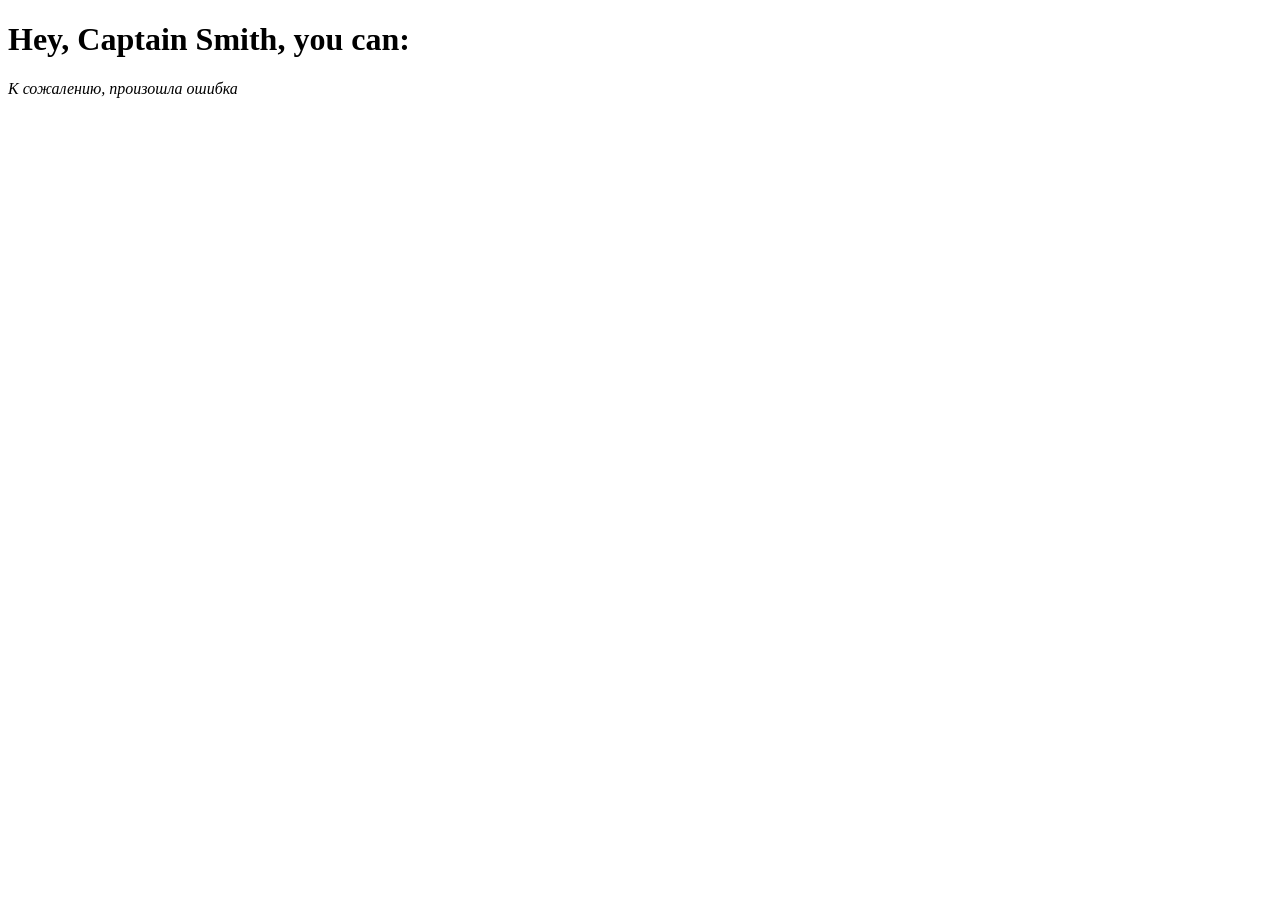
<file: LI2/index.html>
<!doctype html>
<html lang="ru">
<head>
   <meta charset="UTF-8">
   <meta name="viewport"
         content="width=device-width, user-scalable=no, initial-scale=1.0, maximum-scale=1.0, minimum-scale=1.0">
   <meta http-equiv="X-UA-Compatible" content="ie=edge">
   <title>Activity for Captain Smith</title>
</head>
<body>
<h1>Hey, Captain Smith, you can:</h1>
<i id="activity"></i>
<script type="module" src="src/index.js"></script>
</body>
</html>
</file>
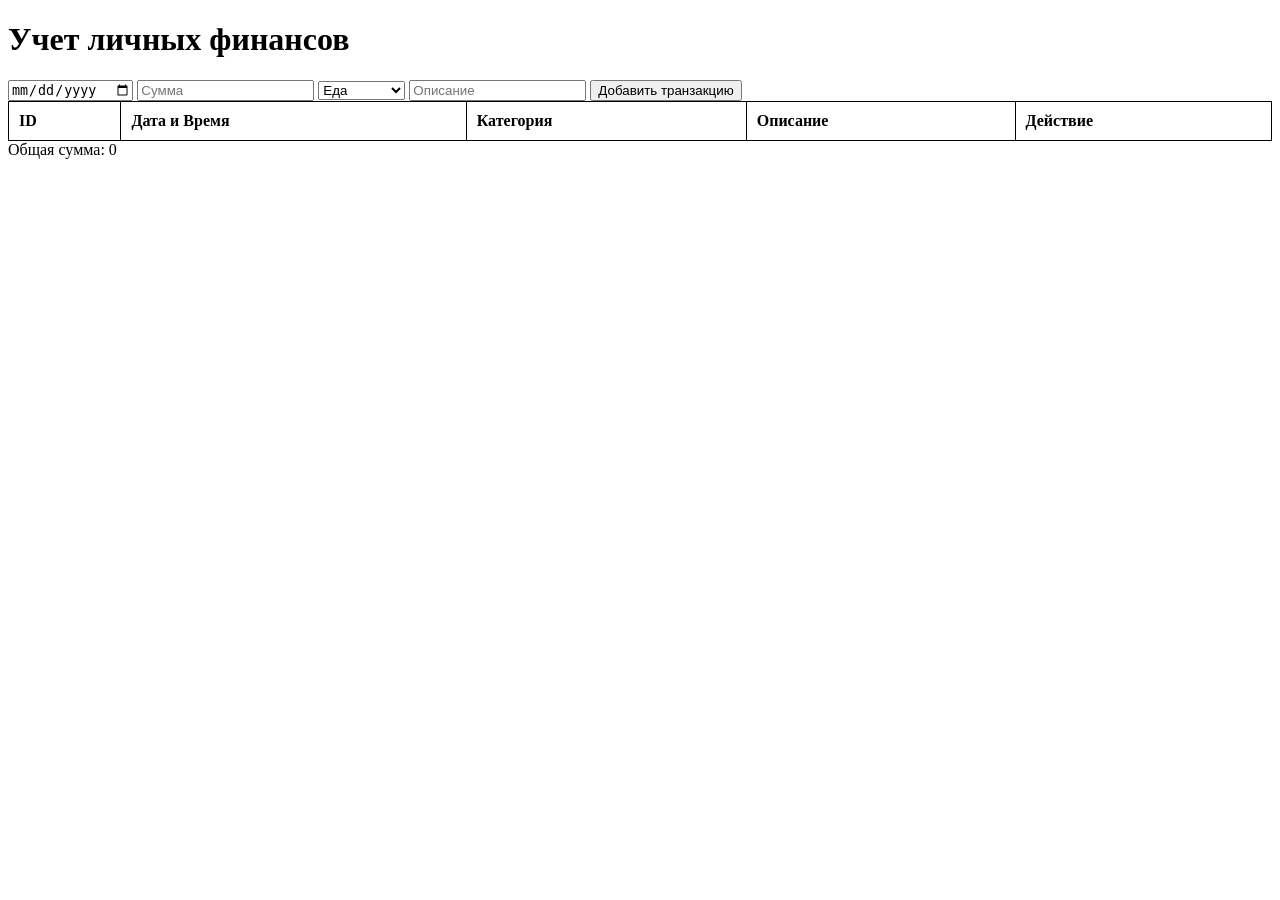
<file: LI3/index.html>
<!DOCTYPE html>
<html lang="ru">
<head>
    <meta charset="UTF-8">
    <title>Учет личных финансов</title>
    <link rel="stylesheet" href="style.css">
</head>
<body>
    <h1>Учет личных финансов</h1>
    <form id="transactionForm">
        <input type="date" id="date" required>
        <input type="number" id="amount" required placeholder="Сумма">
        <select id="category">
            <option value="Food">Еда</option>
            <option value="Transport">Транспорт</option>
        </select>
        <input type="text" id="description" required placeholder="Описание">
        <button type="button" onclick="addTransaction()">Добавить транзакцию</button>
    </form>
    <table id="transactionsTable">
        <thead>
            <tr>
                <th>ID</th>
                <th>Дата и Время</th>
                <th>Категория</th>
                <th>Описание</th>
                <th>Действие</th>
            </tr>
        </thead>
        <tbody>
        </tbody>
    </table>
    <div id="totalDisplay">Общая сумма: 0</div>
    <div id="detailedDescription"></div>
    <script src="script.js"></script>
</body>
</html>
</file>
<file: LI3/style.css>
.red { color: red; }
.green { color: green; }
table {
    width: 100%;
    border-collapse: collapse;
}
table, th, td {
    border: 1px solid black;
}
th, td {
    padding: 10px;
    text-align: left;
}
</file>
